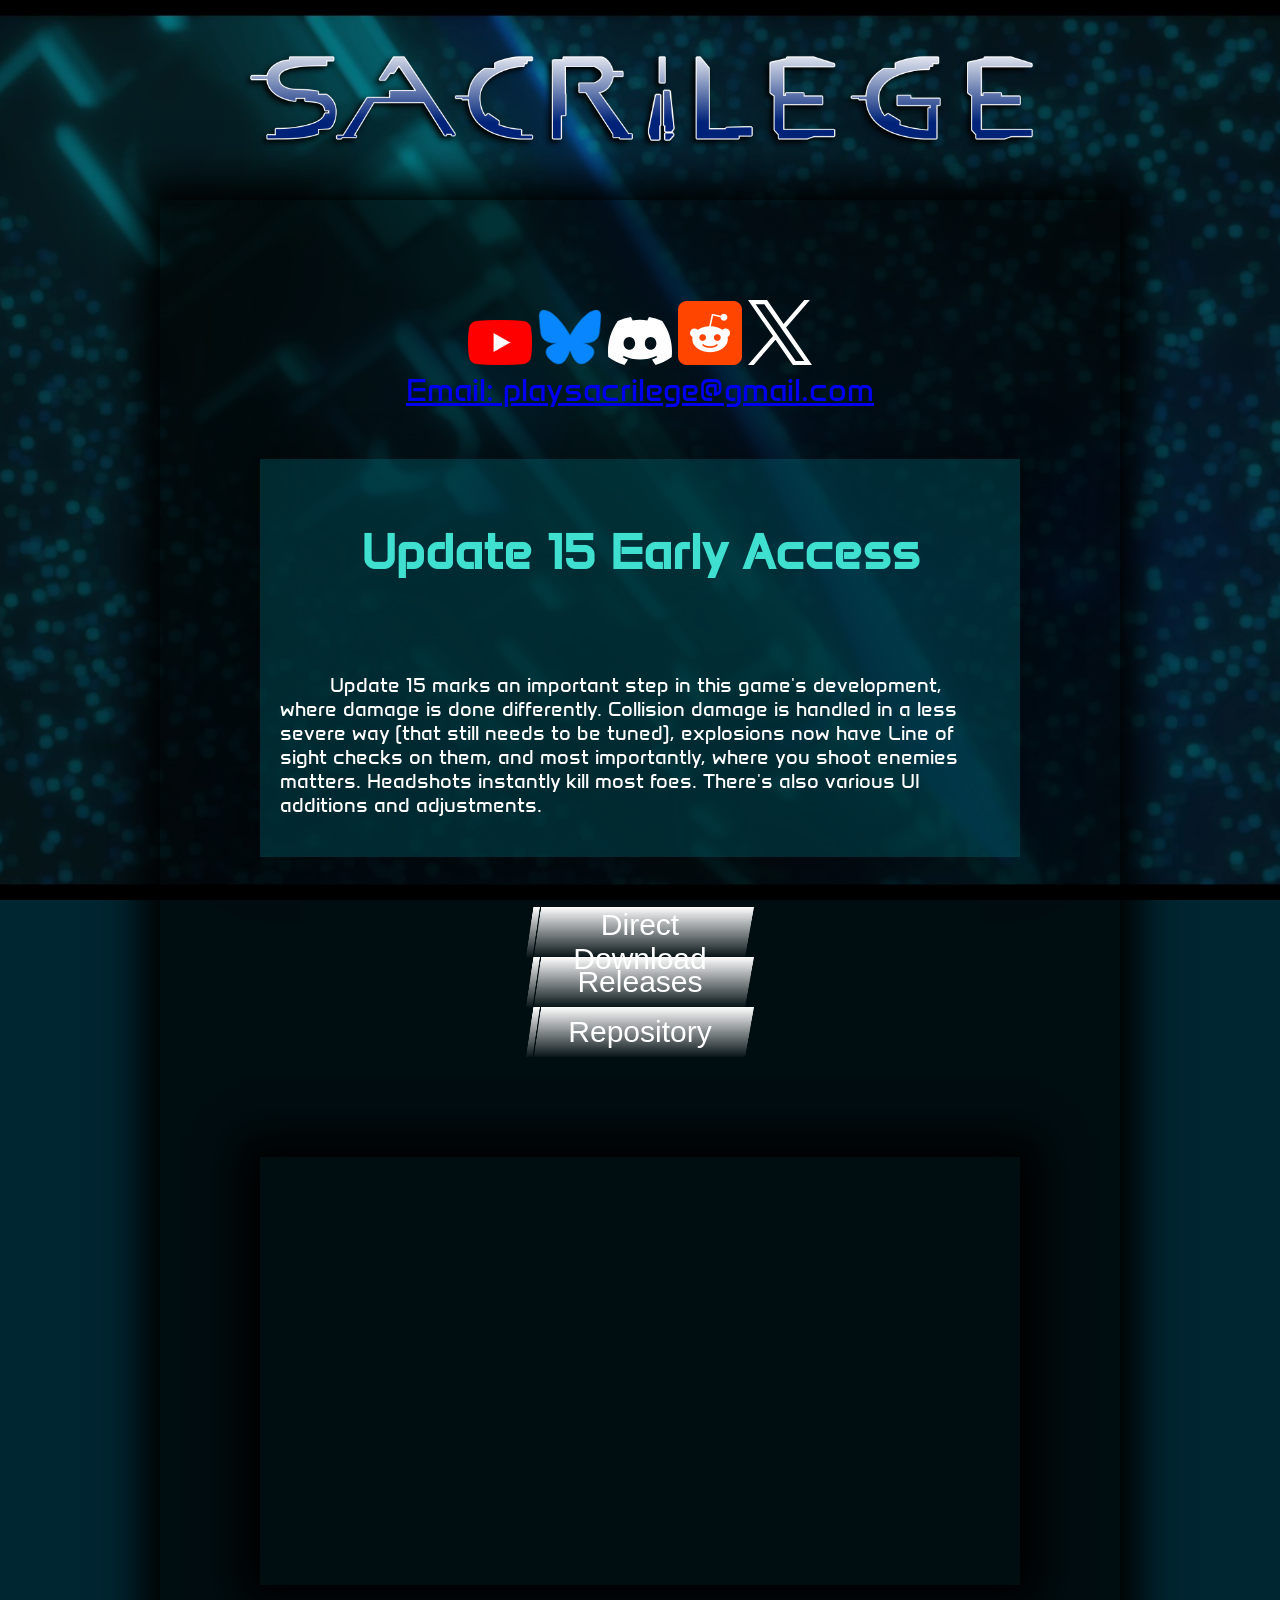
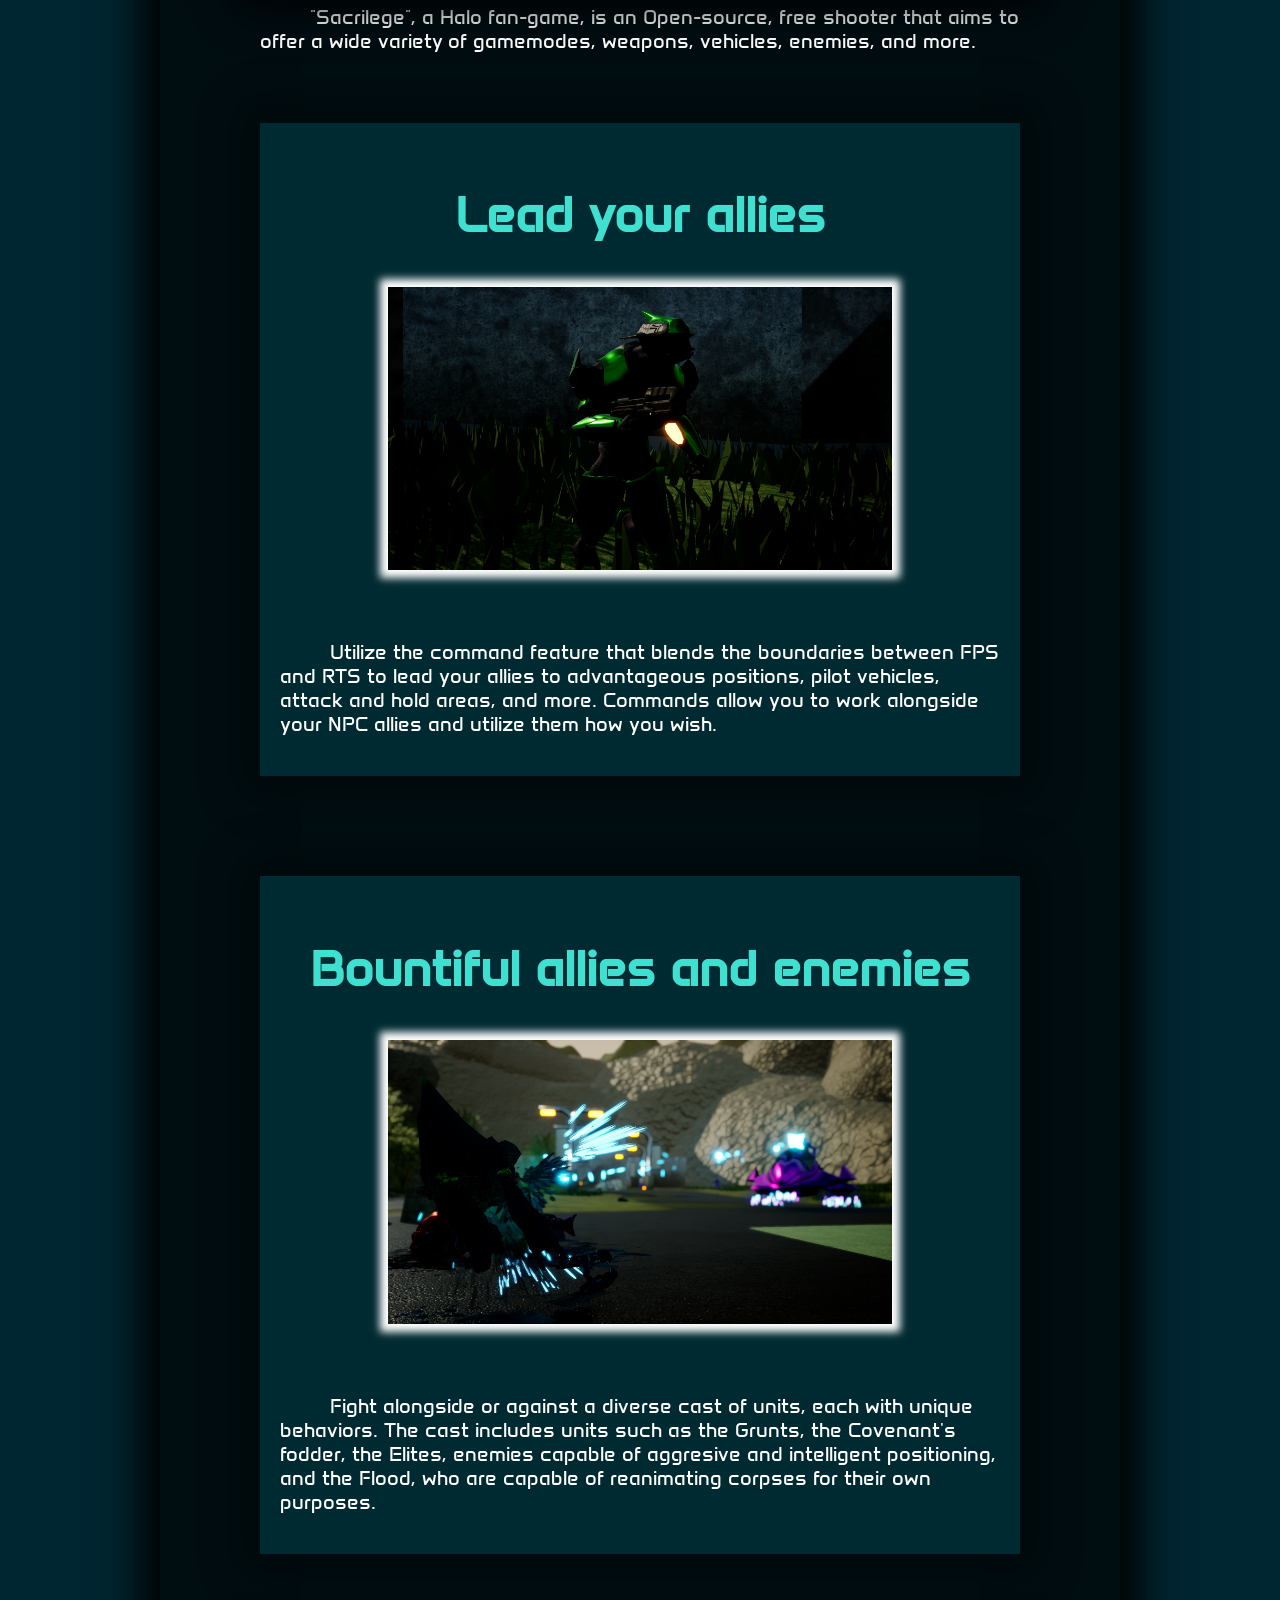
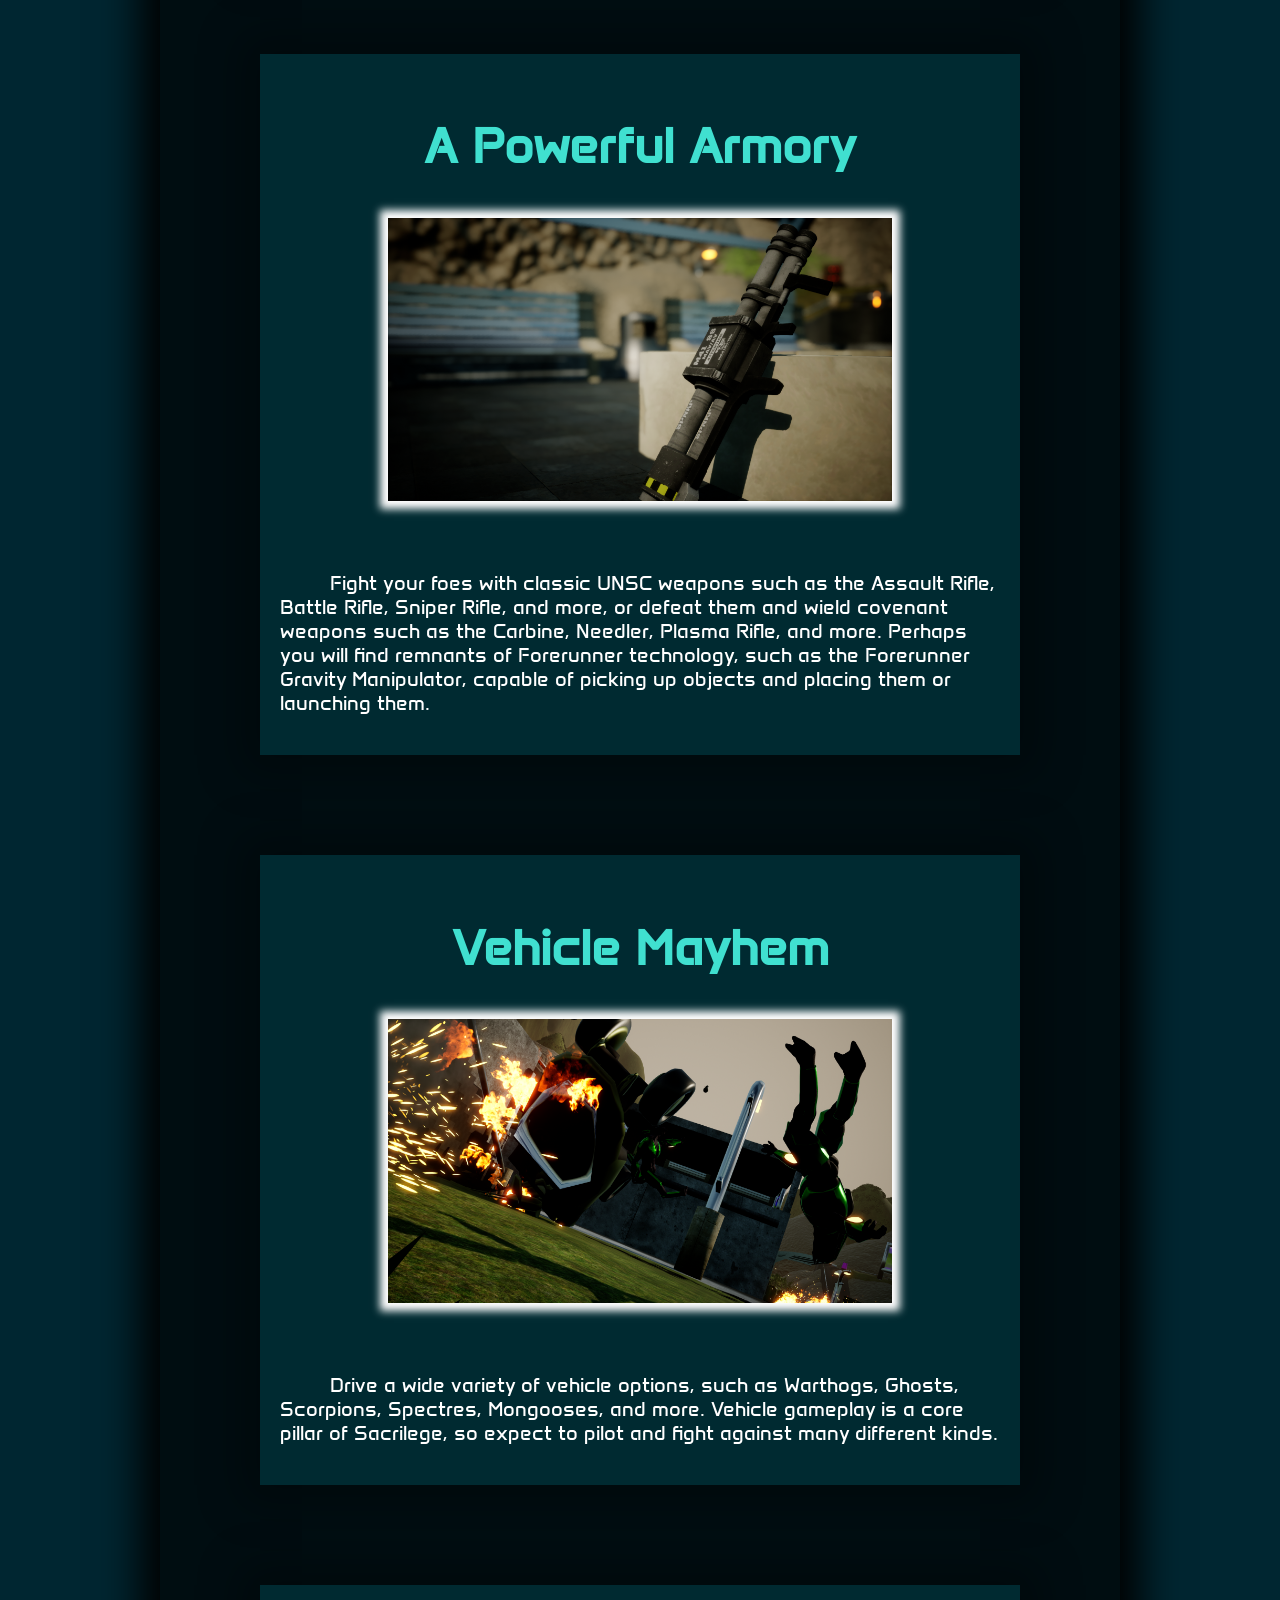
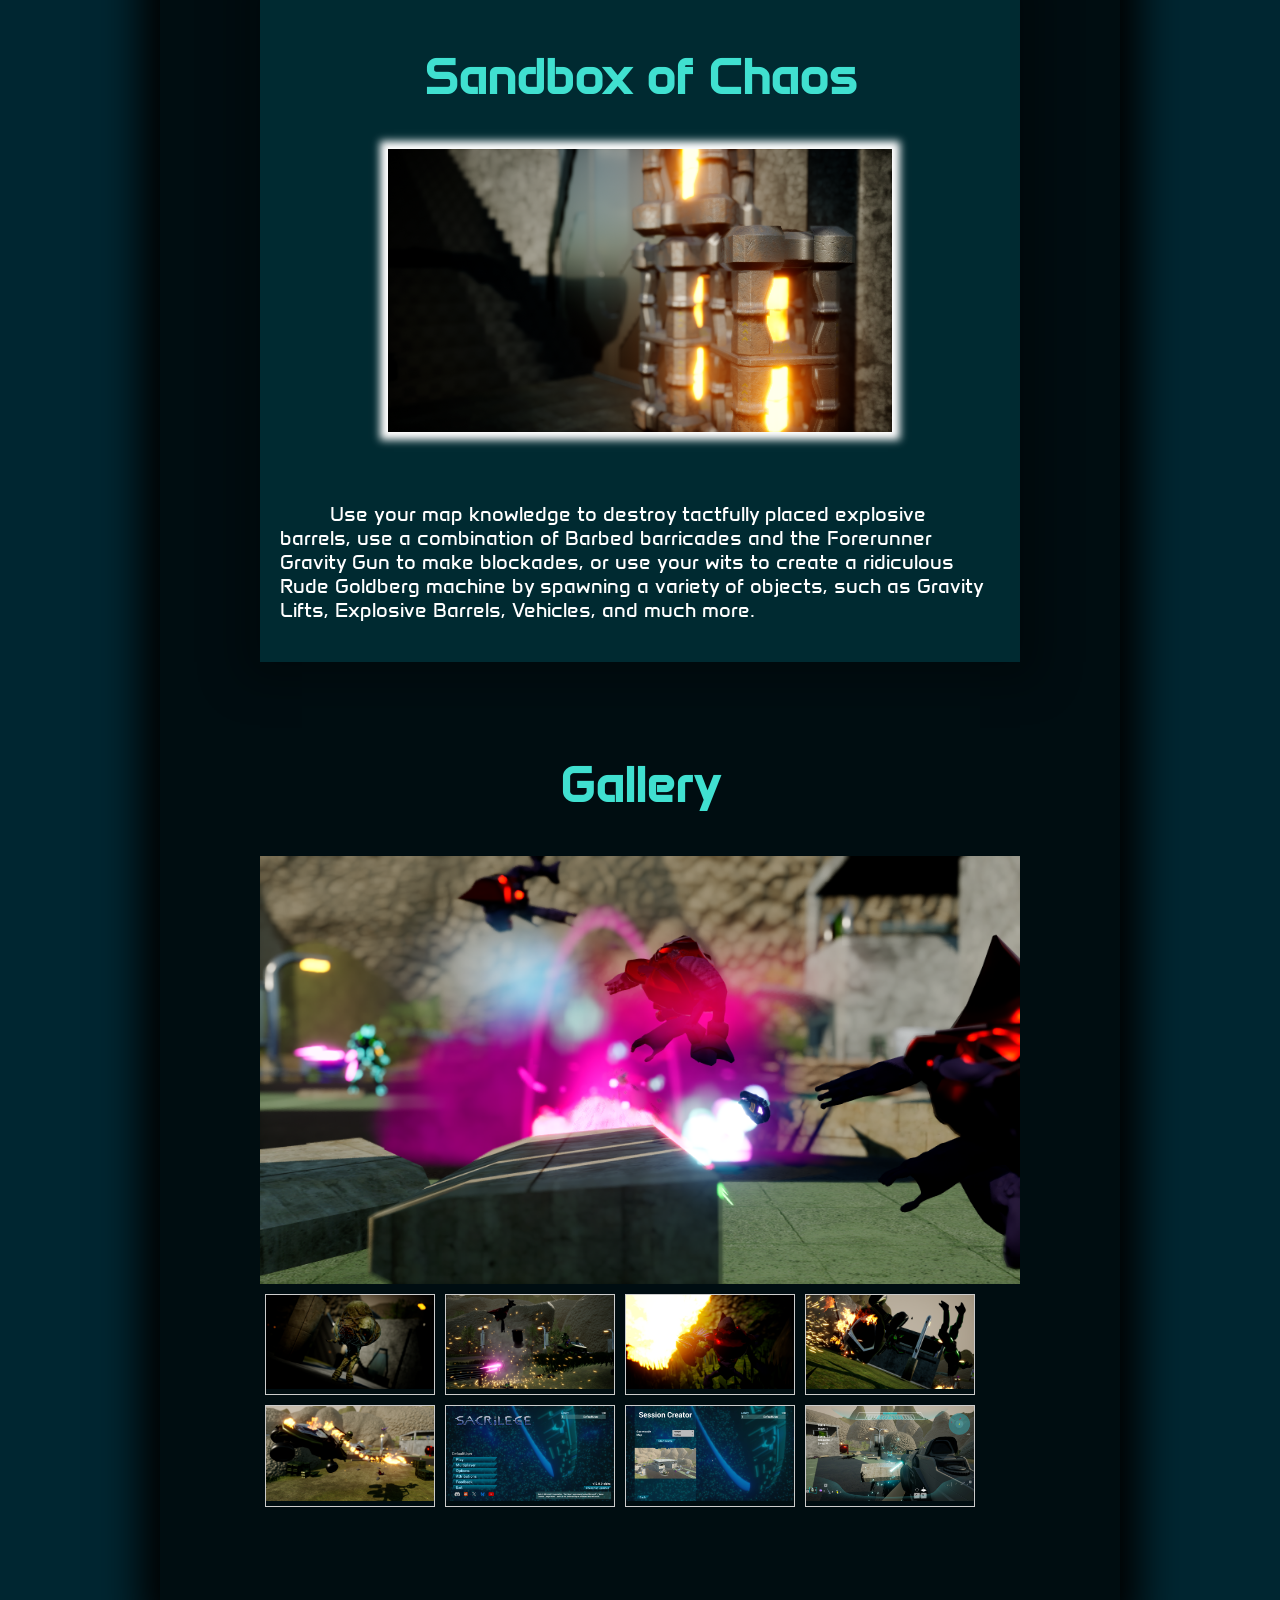
<file: index.html>
<!DOCTYPE html>
<html prefix="og: https://ogp.me/ns#">
<head>
  <meta property="og:image" content="https://www.playsacrilege.com/media/opengraph.png" />
  <meta name="description" content="A free playable CO-OP FPS featuring a cast of characters, unique weaponry, and pilotable vehicles--set in the Halo universe.">
  <meta name="twitter:description" content="A free playable CO-OP FPS featuring a cast of characters, unique weaponry, and pilotable vehicles--set in the Halo universe.">
  <meta name="twitter:card" content="summary_large_image">
  <meta property="og:locale" content="en:US" />
  <meta property="og:site_name" content="Sacrilege" />
  <meta property="og:title" content="Sacrilege - A FPS Sandbox Halo Fan Game. Play free now!" />
  <meta property="og:description" content="A free playable CO-OP FPS featuring a cast of characters, unique weaponry, and pilotable vehicles--set in the Halo universe." />
  <meta property="og:type" content="website" />
  <meta property="og:url" content="https://www.playsacrilege.com"/>
  <meta property="og:image:width" content="1200">
  <meta property="og:image:height" content="630">
  <meta property="og:video" content="https://www.youtube.com/watch?v=xZpa0e3WgNg" />
  <link rel="icon" type="image/png" href="/media/favicons/favicon-96x96.png" sizes="96x96" />
  <link rel="icon" type="image/svg+xml" href="/media/favicons/favicon.svg" />
  <link rel="shortcut icon" href="/media/favicons/favicon.ico" />
  <link rel="apple-touch-icon" sizes="180x180" href="/media/favicons/apple-touch-icon.png" />
  <meta name="apple-mobile-web-app-title" content="Sacrilege" />
  <link rel="manifest" href="/media/favicons/site.webmanifest" />
  <title>Sacrilege - A FPS Sandbox Halo Fan Game. Play free now!</title>
  

 

  <link rel="stylesheet" href="styles.css">
</head>

<!-- Google tag (gtag.js) -->
<script async src="https://www.googletagmanager.com/gtag/js?id=G-BS92SC9PS4"></script>
<script>
  window.dataLayer = window.dataLayer || [];
  function gtag(){dataLayer.push(arguments);}
  gtag('js', new Date());

  gtag('config', 'G-BS92SC9PS4');
</script>

<script src="gallery.js"></script> 
<body>
  
  
  <!-- Tab links -->
  <div class="top-container">
    <img width="100%" height="auto" style="padding:100px;max-width: 1000px;" src="media/SacrilegeTitle.webp">
  </div>
  
  
  
  <div class="main-container">
    <div class = "tabcontent">
      <div class = "socials-container">
        <a href="https://www.youtube.com/@PlaySacrilege" target="_blank"><img src="media/yt_icon_rgb.png"></a>
        <a href="https://bsky.app/profile/playsacrilege.bsky.social" target="_blank"><img src="media/Bluesky_Logo.png"></a>
        <a href="/discord.html" target="_blank"><img src="media/Discord-Symbol-White.svg"></a>
        <a href="https://www.reddit.com/r/SacrilegeGame/" target="_blank"><img src="media/reddit.png"></a>
        <a href="https://x.com/PlaySacrilege" target="_blank"><img src="media/xlogo.svg"></a>
      </div>
      <div style="text-align: center;font-size: 32px;color: greenyellow;"><a href="mailto:playsacrilege@gmail.com">Email: playsacrilege@gmail.com</a></div>
      <div class="info">
        <div class="inner">
          <h2>Update 15 Early Access</h2>
          <p>
            Update 15 marks an important step in this game's development, where damage is done differently. Collision damage is handled in a less severe way (that still needs to be tuned), explosions now have Line of sight checks on them, and most importantly, where you shoot enemies matters. Headshots instantly kill most foes. There's also various UI additions and adjustments.
          </p>
        

        </div>
      </div>

      <div style="display: block;text-align: center;padding:0px 0px 100px 0px">
        <a href="/download.html" target="_blank"><button class="button-download">Direct Download</button></a>
        <br>
        <a href="https://github.com/SgtFlex/HaloFloodFanGame01/releases" target="_blank"><button class="button-download">Releases</button></a>
        <br>
        <a href="https://github.com/SgtFlex/Sacrilege" target="_blank"><button class="button-download">Repository</button></a>
      </div>
      <div class="videoWrapper">
        <iframe aspect-ratio="16/9" src="https://www.youtube.com/embed/xZpa0e3WgNg?si=y4ykbbKn9nEWfRu6&autoplay=1&mute=1" title="YouTube video player" frameborder="0" allow="accelerometer; autoplay; clipboard-write; encrypted-media; gyroscope; picture-in-picture; web-share" referrerpolicy="strict-origin-when-cross-origin" allowfullscreen></iframe>
      </div>
      
      <p>"Sacrilege", a Halo fan-game, is an Open-source, free shooter that aims to offer a wide variety of gamemodes, weapons, vehicles, enemies, and more.</p>
      <div class="info">
        <div class="inner">
          <h2>Lead your allies</h2>
          <img style="display: block;width: 70%;margin: auto;" src="media\screenshots\Screenshot_2,025-10-9-21-46-23-962.png"></img>
          <p>
            Utilize the command feature that blends the boundaries between FPS and RTS to lead your allies to advantageous positions, pilot vehicles, attack and hold areas, and more. Commands allow you to work alongside your NPC allies and utilize them how you wish.
          </p>
        </div>
      </div>
      <div class="info">
        <div class="inner">
          <h2>Bountiful allies and enemies</h2>
          <img style="display: block;width: 70%;margin: auto;" src="media\screenshots\Screenshot_2,025-10-13-23-35-8-55.png"></img>
          <p>Fight alongside or against a diverse cast of units, each with unique behaviors. The cast includes units such as the Grunts, the Covenant's fodder, the Elites, enemies capable of aggresive and intelligent positioning, and the Flood, who are capable of reanimating corpses for their own purposes.
          </p>
        </div>
      </div>
      <div class="info">
        <div class="inner">
        <h2>A Powerful Armory</h2>
        <img style="display: block;width: 70%;margin: auto;" src="media\screenshots\Screenshot_2,025-10-13-23-11-38-130.png"></img>
        <p>Fight your foes with classic UNSC weapons such as the Assault Rifle, Battle Rifle, Sniper Rifle, and more, or defeat them and wield covenant weapons such as the Carbine, Needler, Plasma Rifle, and more. Perhaps you will find remnants of Forerunner technology, such as the Forerunner Gravity Manipulator, capable of picking up objects and placing them or launching them.</p>
        </div>
      </div>
      <div class="info">
        <div class="inner">
        <h2>Vehicle Mayhem</h2>
        <img style="display: block;width: 70%;margin: auto;" src="media\screenshots\Screenshot_2,025-10-9-22-36-46-598.png"></img>
        <p>Drive a wide variety of vehicle options, such as Warthogs, Ghosts, Scorpions, Spectres, Mongooses, and more. Vehicle gameplay is a core pillar of Sacrilege, so expect to pilot and fight against many different kinds.</p>
        </div>
      </div>
      <div class="info">
        <div class="inner">
          <h2>Sandbox of Chaos</h2>
          <img style="display: block;width: 70%;margin: auto;" src="media\screenshots\Screenshot_2,025-10-13-23-10-59-938.png"></img>
          <p>Use your map knowledge to destroy tactfully placed explosive barrels, use a combination of Barbed barricades and the Forerunner Gravity Gun to make blockades, or use your wits to create a ridiculous Rude Goldberg machine by spawning a variety of objects, such as Gravity Lifts, Explosive Barrels, Vehicles, and much more.
          </p>
        </div>
      </div>
      <h2>Gallery</h2>
      <div class="gallery">
        
        <div class="mySlides">
          <img src="media/screenshots/Screenshot_2025-10-14-21-32-14-593.png" style="width:100%">
        </div>
        
        <div class="gallery-item">
          <img src="media/screenshots/Screenshot_2,025-10-14-21-24-31-315.png" width="600" height="400">
        </div>
        
        <div class="gallery-item">
          <img src="media/screenshots/Screenshot_2,025-10-13-23-37-54-450.png" width="600" height="400">
        </div>
        
        <div class="gallery-item">
          <img src="media/screenshots/Screenshot_2,025-10-13-23-24-3-521.png" width="600" height="400">
        </div>
        
        <div class="gallery-item">
          <img src="media/screenshots/Screenshot_2,025-10-9-22-36-49-583.png" width="600" height="400">
        </div>
        <div class="gallery-item">
          <img src="media/screenshots/Screenshot_2,025-10-13-23-40-40-911.png" width="600" height="400">
        </div>
        <div class="gallery-item">
          <img src="media/screenshots/HaloFloodFanGame01_1W6GCGirvF.jpg" width="600" height="400">
        </div>
        <div class="gallery-item">
          <img src="media/screenshots/HaloFloodFanGame01_E7MKAIRDds.jpg" width="600" height="400">
        </div>
        <div class="gallery-item">
          <img src="media/screenshots/HaloFloodFanGame01_2H9B0uax2f.jpg" width="600" height="400">
        </div>
        
      </div>
    </div>
  </body>
  </html>
</file>
<file: styles.css>
@import url('https://fonts.googleapis.com/css2?family=Anta&family=Gemunu+Libre:wght@200..800&family=Goldman:wght@400;700&family=Orbitron:wght@400..900&display=swap');


html {
    font-family: Anta, sans-serif;
    font-size: 20px;
    color: white;
    /* padding: 20px; */
}

body {
    padding: 0px;
    margin: 0px;
    height:100vh;
    display: flex;
    flex-direction: column;
    background-image: url("media/screenshots/vlc_ryK3rKgY7K.jpg");
    background-attachment: fixed;
    background-position: center;
    background-repeat: no-repeat;
    background-size: cover;
    background-color: rgb(0, 38, 49);
}

.button-download {
    border: none;
    cursor: pointer;
    transition: 0.3s;
    background-image: url("media/ButtonElement.png");
    background-repeat: no-repeat;
    background-size: 100% 100%;
    background-color: rgba(0, 255, 255, 0);
    color: white;
    text-align: center;
    vertical-align: middle;
    width: 30%;
    max-width: 300px;
    height: 50px;
    margin:0px 2px;
    font-size: 30px;
}

.socials-container {
  width: 100%;
  height: auto;
  display: inline-block;
  margin: auto;
  text-align: center;
  justify-content: center;
  vertical-align: middle;
}

.socials-container a img{
  width: 64px;
  height:auto;
  display: flexbox;
}

video {
    width:100%;
     box-shadow: 0px 0px 40px 20px rgba(0, 72, 83, 0.5);
}

h1 {
    font-size: 80px;
    color: turquoise;
    text-align: center;
}

h2 {
    font-size: 50px;
    color: turquoise;
    text-align: center;
}

p {
    text-indent: 50px;
}


img {
    border: 2px 2px 2px 2px solid white;
}

img.game {
    display:block;
    width: 75%;
    margin: auto;
}

video {
    width: 100%;
    height: 700px;
     box-shadow: 0px 0px 40px 20px rgba(0, 72, 83, 0.5);
}


button:hover {
    background-color: #ddd;
}

button.active {
    background-color: #ccc;
}

.top-container {
    display: flex;
    height:200px;
    width:100%;
    justify-content: center;
    align-items: center;
    margin: auto;
    text-align: center;
    min-height: 200px;
    vertical-align: middle;
    /* background-color: red; */
    
}

.main-container {
    display: flex;
    width:100%;
    height:fit-content;
    background-attachment: fixed;
    background-position: center;
    background-repeat: no-repeat;
    background-size: cover;
    z-index:0;
    padding-top: 0px;
    /* align-items: center; */
    flex: 1 1 auto;
    overflow-y:visible;
    display:grid;
}

.info {
   padding: 50px 0px;
   
}

.info .inner {
  background-color: rgba(0, 72, 83, 0.5);
  outline: rgb(255, 245, 245), ;
  box-shadow: 0px 0px 40px 20px rgba(0, 0, 0, 0.3);
  padding: 20px 20px;
}

.info .inner img {
  /* you need to match the shadow color to your background or image border for the desired effect*/
  box-shadow: 0 0 8px 8px white;
}

.info .inner p {
  padding-top:50px;
}


.tabcontent {
    display: inline-block; 
    height: fit-content;
    margin-left: auto;
    margin-right: auto;
    /* margin-left:auto;
    margin-right:auto; */
    background-color: rgba(0, 0, 0, .65);
    max-width:1500px;
    width:75%;
    min-height: 500px;
    position:relative;
    box-shadow: 0px 0px 40px 20px black; /*any color you want*/
    padding: 100px;
    /* animation: slideInFromLeft ease 1s, fadeInAnimation ease 1s;
    animation-iteration-count: 1;
    animation-fill-mode: both; */

}

.videoWrapper {
    display: block;
    margin: auto;
    position: relative;
    overflow: hidden;
    /* 16:9 */
    padding-top: 56.25%;
    width: 100%;
     box-shadow: 0px 0px 40px 20px rgb(0, 0, 0);
}

.videoWrapper iframe {
   position: absolute;
  top: 0;
  left: 0;
  bottom: 0;
  right: 0;
  width: 100%;
  height: 100%;
}



@keyframes fadeInAnimation {
    0% {
        opacity: 0;
    }
    100% {
        opacity: 1;
    }
}

@keyframes fadeOutAnimation {
    0% {
        opacity: 1;
    }
    100% {
        opacity: 0;
        display:none;
    }
}

@keyframes slideInFromLeft {
    0% {
        transform: translateX(-50%);
    }
    100% {
        transform: translateX(0);
    }
}

@keyframes slideOutToRight {
    0% {
        transform: translateX(0%);
    }
    100% {
        transform: translateX(50%);
        display:none;
    }
}

@keyframes bannermove {
    0% {
        transform: translateX(0);
    }
    100% {
        transform: translateX(-50%);
    }
}

/* Gallery */

* {
  box-sizing: border-box;
}



div.gallery {
  display: flex;
  flex-wrap: wrap;
  justify-content: flex-start;
}

div.gallery-item {
  margin: 5px;
  border: 1px solid #ccc;
  width: calc(25% - 20px);
}

div.gallery-item:hover {
  border: 1px solid #777;
}

div.gallery-item img {
  width: 100%;
  height: auto;
}

div.gallery-item div.desc {
  padding: 15px;
  text-align: center;
}

@media only screen and (max-width: 768px) {
  div.gallery-item {
    width: calc(50% - 20px);
  }
}

@media only screen and (max-width: 480px) {
  div.gallery-item {
    width: calc(100% - 20px);
  }
}

/* Modal */

#myImg {
  border-radius: 5px;
  cursor: pointer;
  transition: 0.3s;
}

#myImg:hover {opacity: 0.7;}

/* The Modal (background) */
.modal {
  display: none; /* Hidden by default */
  position: fixed; /* Stay in place */
  z-index: 1; /* Sit on top */
  padding-top: 100px; /* Location of the box */
  left: 0;
  top: 0;
  width: 100%; /* Full width */
  height: 100%; /* Full height */
  overflow: auto; /* Enable scroll if needed */
  background-color: rgb(0,0,0); /* Fallback color */
  background-color: rgba(0,0,0,0.9); /* Black w/ opacity */
}

/* Modal Content (image) */
.modal-content {
  margin: auto;
  display: block;
  width: 80%;
  max-width: 700px;
}

/* Caption of Modal Image */
#caption {
  margin: auto;
  display: block;
  width: 80%;
  max-width: 700px;
  text-align: center;
  color: #ccc;
  padding: 10px 0;
  height: 150px;
}

/* Add Animation */
.modal-content, #caption {  
  -webkit-animation-name: zoom;
  -webkit-animation-duration: 0.6s;
  animation-name: zoom;
  animation-duration: 0.6s;
}

@-webkit-keyframes zoom {
  from {-webkit-transform:scale(0)} 
  to {-webkit-transform:scale(1)}
}

@keyframes zoom {
  from {transform:scale(0)} 
  to {transform:scale(1)}
}

/* The Close Button */
.close {
  position: absolute;
  top: 15px;
  right: 35px;
  color: #f1f1f1;
  font-size: 40px;
  font-weight: bold;
  transition: 0.3s;
}

.close:hover,
.close:focus {
  color: #bbb;
  text-decoration: none;
  cursor: pointer;
}

/* 100% Image Width on Smaller Screens */
@media only screen and (max-width: 700px){
  .modal-content {
    width: 100%;
  }
}
</file>
